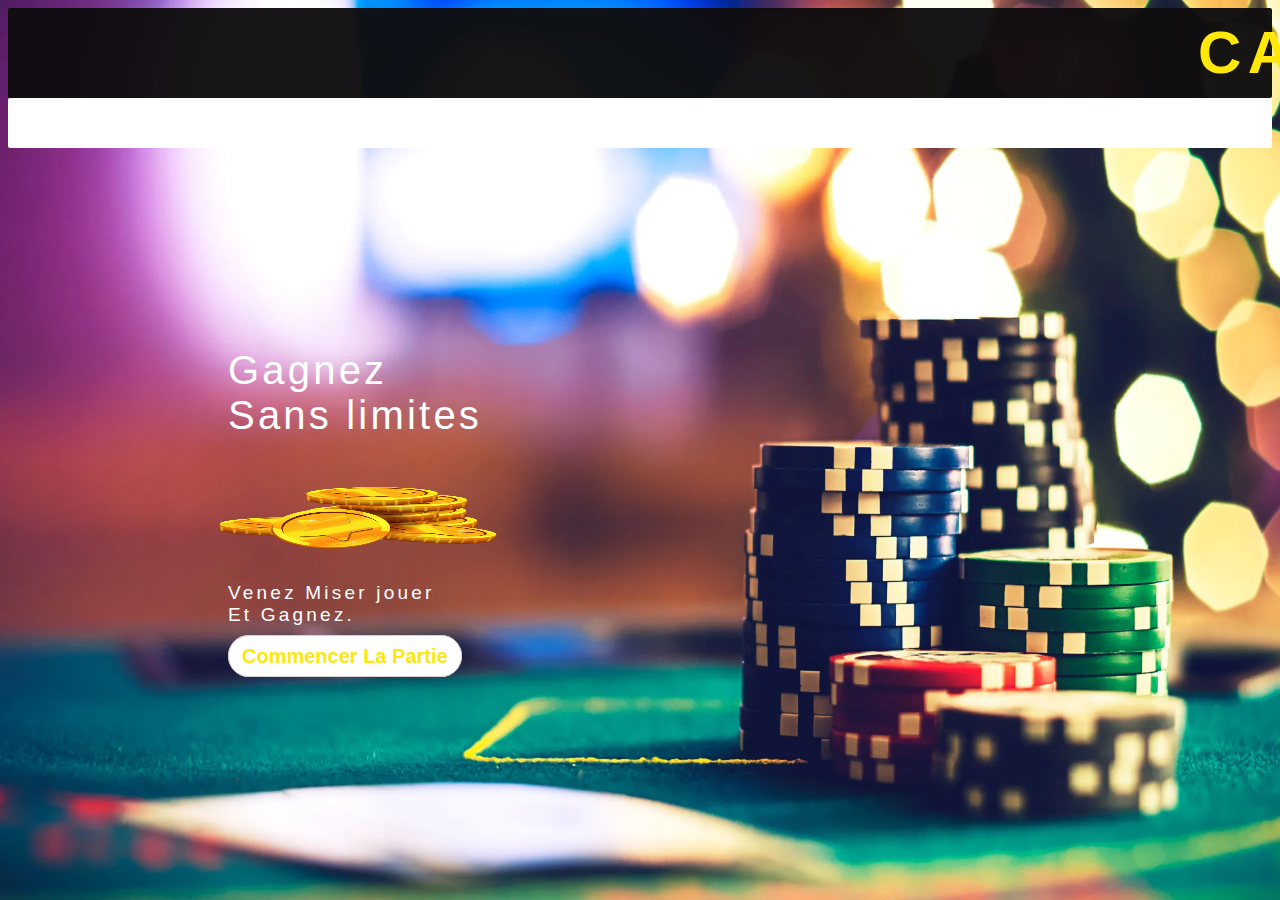
<file: MAS2HTMLRESPONSE/index.html>
<!DOCTYPE html>
<html lang="en">
   <head>
    <meta charset="utf-8">
    <meta http-equiv="X-UA-Compatible" content="IE=edge">
    <meta name="viewport" content="width=device-width, initial-scale=1">
    <meta name="viewport" content="initial-scale=1, maximum-scale=1">
    <title>Casino</title>
    <link rel="stylesheet"  href="Css/css.css">
    <meta name="keywords" content="">
    <meta name="description" content="">
    <meta name="author" content="">
   </head>

   <body>
    <header>
        <nav class="menu">
           <section id="sect1">
               <p id="para1">
                    CASINO
               </p>
           </section>
           <section id="sect2">

           </section>
        </nav>
        <div class="div">
            <img src="images/Bg.webp" id="img">
        </div>
       
        <p id="para2">
            Gagnez<br>Sans limites
        </p>
        <img src="images/PIECE.png" width="300" height="80" id="img1">
        <p id="para3">
           Venez Miser jouer<br>
           Et Gagnez.
        </p>
        <a href="inscription.php" id="li4">Commencer La Partie</a>
      
   </header>
   </body>
</html>
</file>
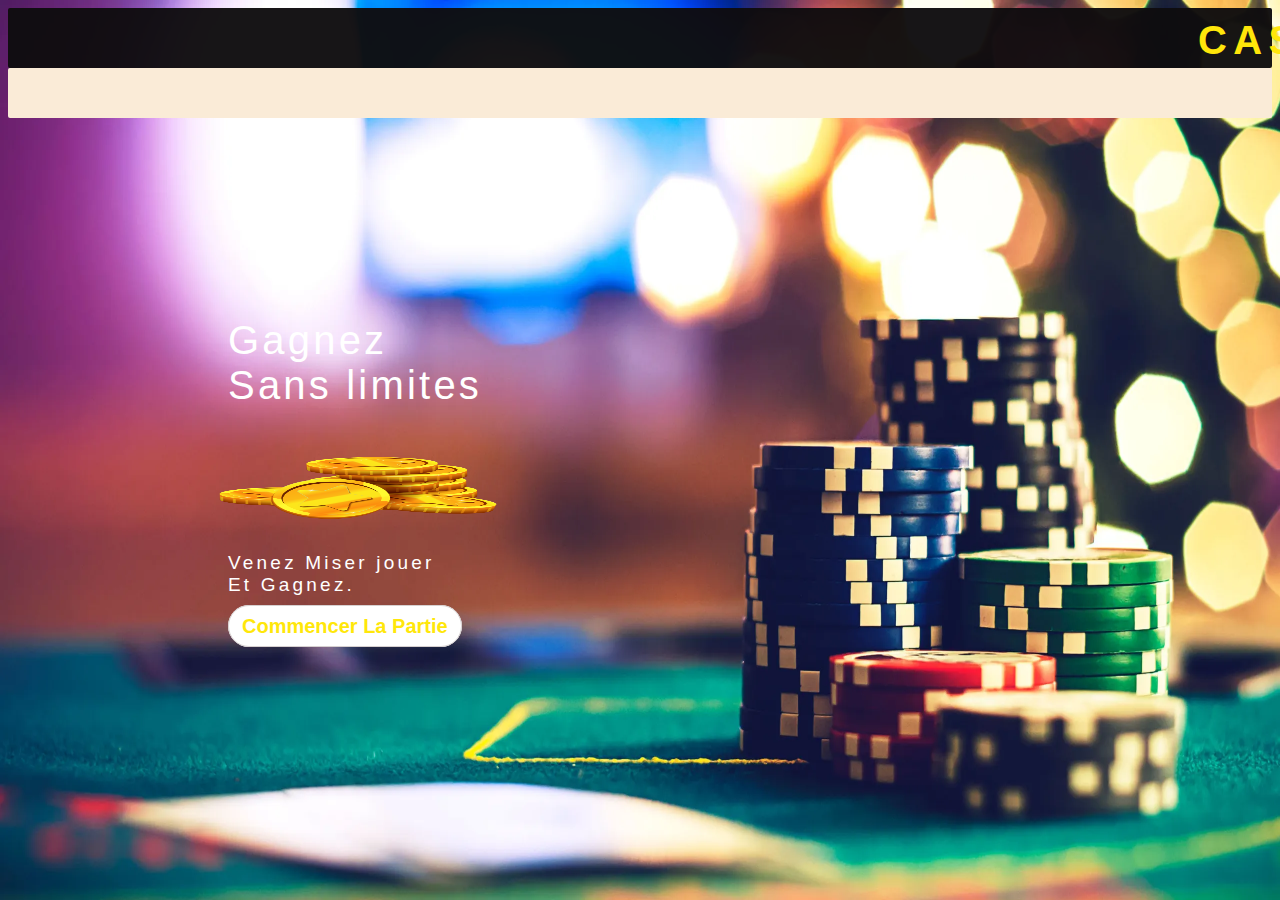
<file: MAS2JSONRESPONSE/index.html>
<!DOCTYPE html>
<html lang="en">
   <head>
    <meta charset="utf-8">
    <meta http-equiv="X-UA-Compatible" content="IE=edge">
    <meta name="viewport" content="width=device-width, initial-scale=1">
    <meta name="viewport" content="initial-scale=1, maximum-scale=1">
    <title>Casino</title>
    <link rel="stylesheet"  href="Css/css.css">
    <meta name="keywords" content="">
    <meta name="description" content="">
    <meta name="author" content="">
   </head>

   <body>
    <header>
        <nav class="menu">
           <section id="sect1">
               <p id="para1">
                    CASINO
               </p>
           </section>
           <section id="sect2">

           </section>
        </nav>
        <div class="div">
            <img src="images/Bg.webp" id="img">
        </div>
       
        <p id="para2">
            Gagnez<br>Sans limites
        </p>
        <img src="images/PIECE.png" width="300" height="80" id="img1">
        <p id="para3">
           Venez Miser jouer<br>
           Et Gagnez.
        </p>
        <a href="Connexion.php" id="li4">Commencer La Partie</a>
      
   </header>
   </body>
</html>
</file>
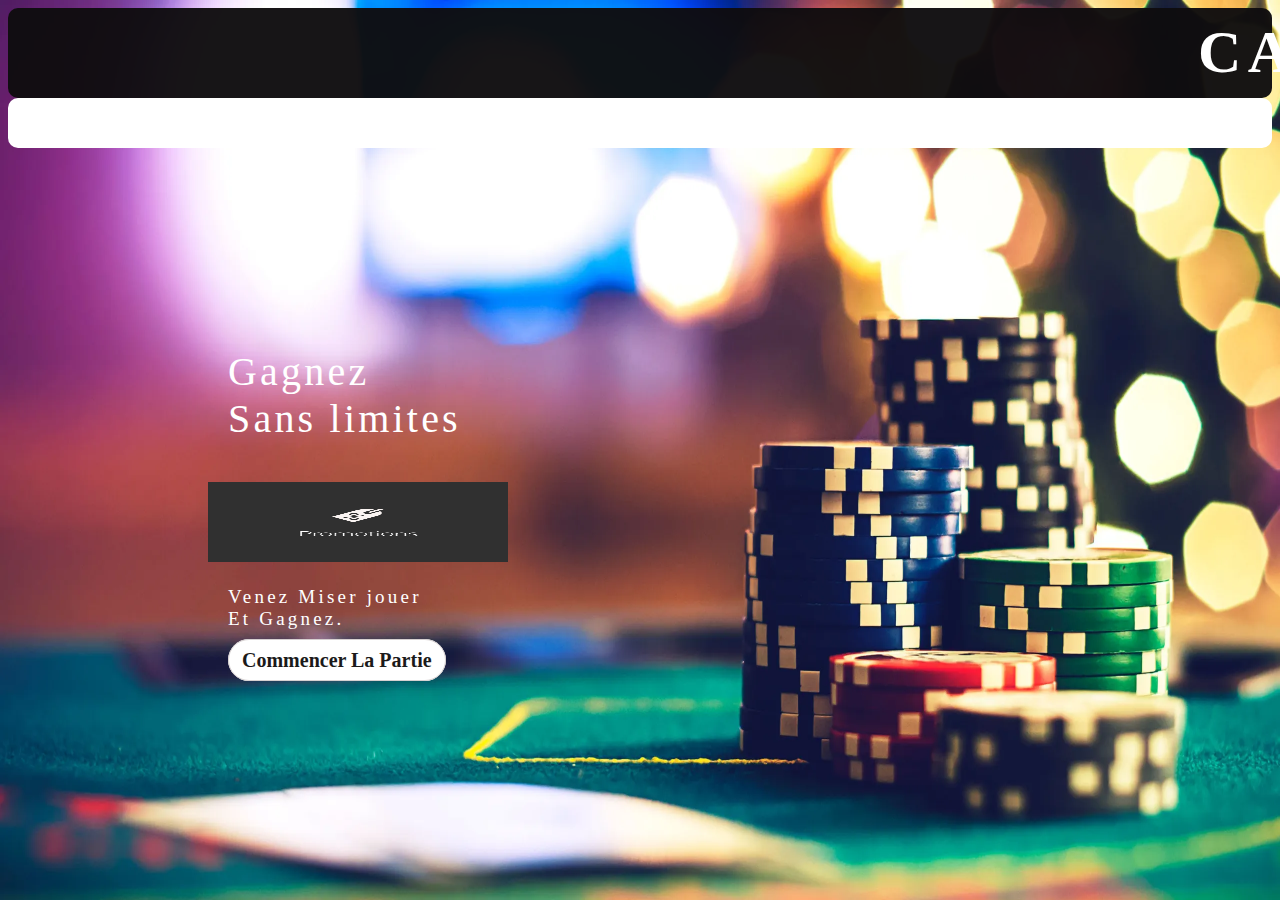
<file: Tp ajax8/Vue/index.html>
<!DOCTYPE html>
<html lang="en">
   <head>
    <meta charset="utf-8">
    <meta http-equiv="X-UA-Compatible" content="IE=edge">
    <meta name="viewport" content="width=device-width, initial-scale=1">
    <meta name="viewport" content="initial-scale=1, maximum-scale=1">
    <title>Casino</title>
    <link rel="stylesheet"  href="Css/css.css">
    <meta name="keywords" content="">
    <meta name="description" content="">
    <meta name="author" content="">
   </head>

   <body>
    <header>
        <nav class="menu">
           <section id="sect1">
               <p id="para1">
                   CASINO
               </p>
           </section>
           <section id="sect2">

           </section>
        </nav>
        <div class="div">
            <img src="images/Bg.webp" id="img">
        </div>
       
        <p id="para2">
            Gagnez<br>Sans limites
        </p>
        <img src="images/promo.png" width="300" height="80" id="img1">
        <p id="para3">
           Venez Miser jouer<br>
           Et Gagnez.
        </p>
        <a href="inscription.html" id="li4">Commencer La Partie</a>
      
   </header>
   </body>
</html>
</file>
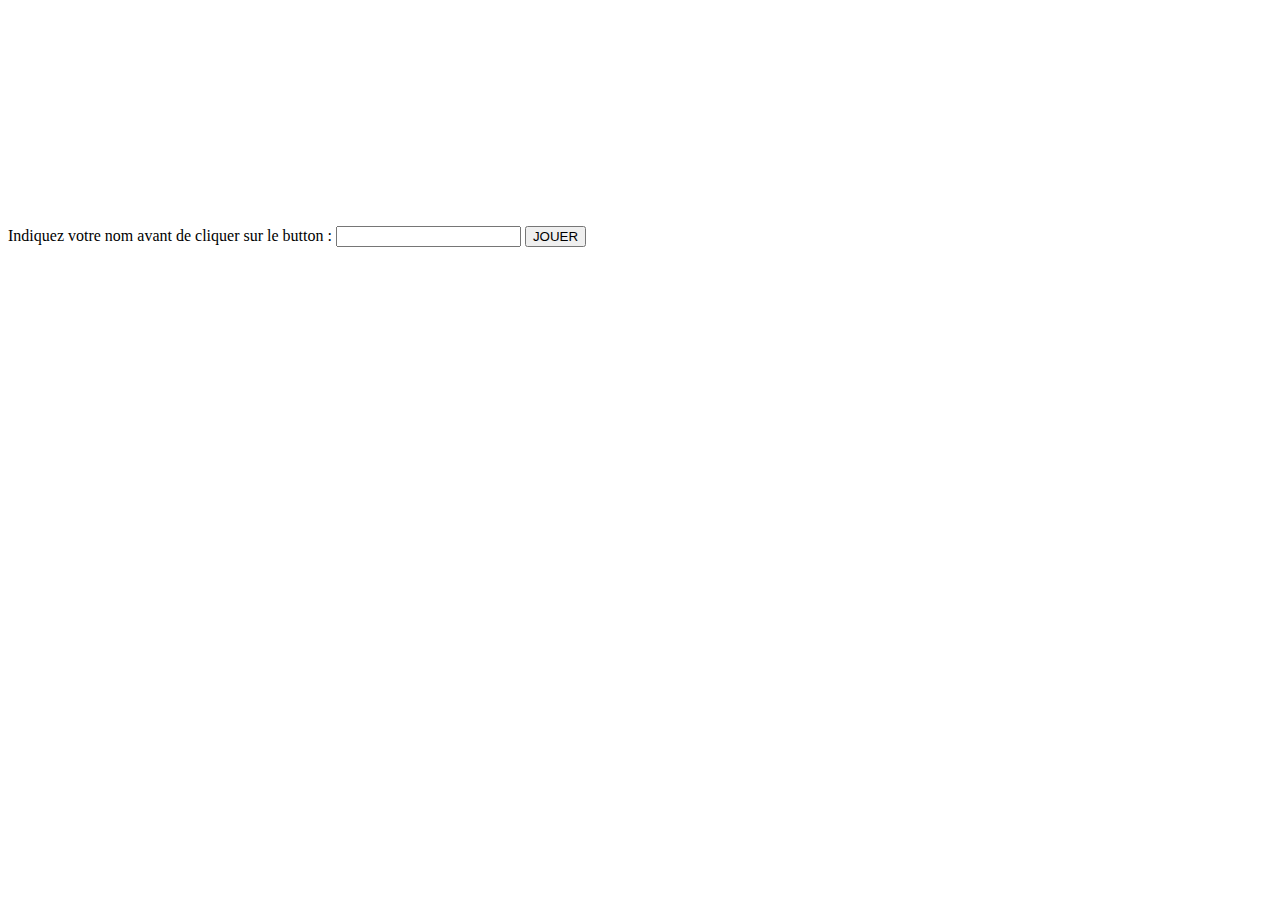
<file: Atelier 10/Atelier 10/atelier 101/index.html>
<!DOCTYPE html>
<html lang="en">

<head>
    <meta charset="UTF-8">
    <meta http-equiv="X-UA-Compatible" content="IE=edge">
    <meta name="viewport" content="width=device-width, initial-scale=1.0">
    <title>Document</title>
    <link rel="stylesheet" href="index.css">
</head>

<body id="body">
    <div id="page">
        <div id="info">
            Bravo M, <span id="gagnant"></span> Vous avez gagné <span id="resultat">0</span> euros
        </div>
        <img id="charge" scr="chargeur.gif" />
        <div id="formulaire">
            <form method="GET">
                <label for="nom">Indiquez votre nom avant de cliquer sur le button : </label>
                <input type="text" name="nom" id="nom">
                <input name="button" type="button" id="button" onclick="jouer();" value="JOUER">
            </form>
        </div>
    </div>
</body>
<script type="text/javascript" src="fonctionsAjax.js"></script>
<script type="text/javascript" src="fonctionsGenerique.js"></script>
<script type="text/javascript" src="fonctionsMachine.js"></script>

</html>
</file>
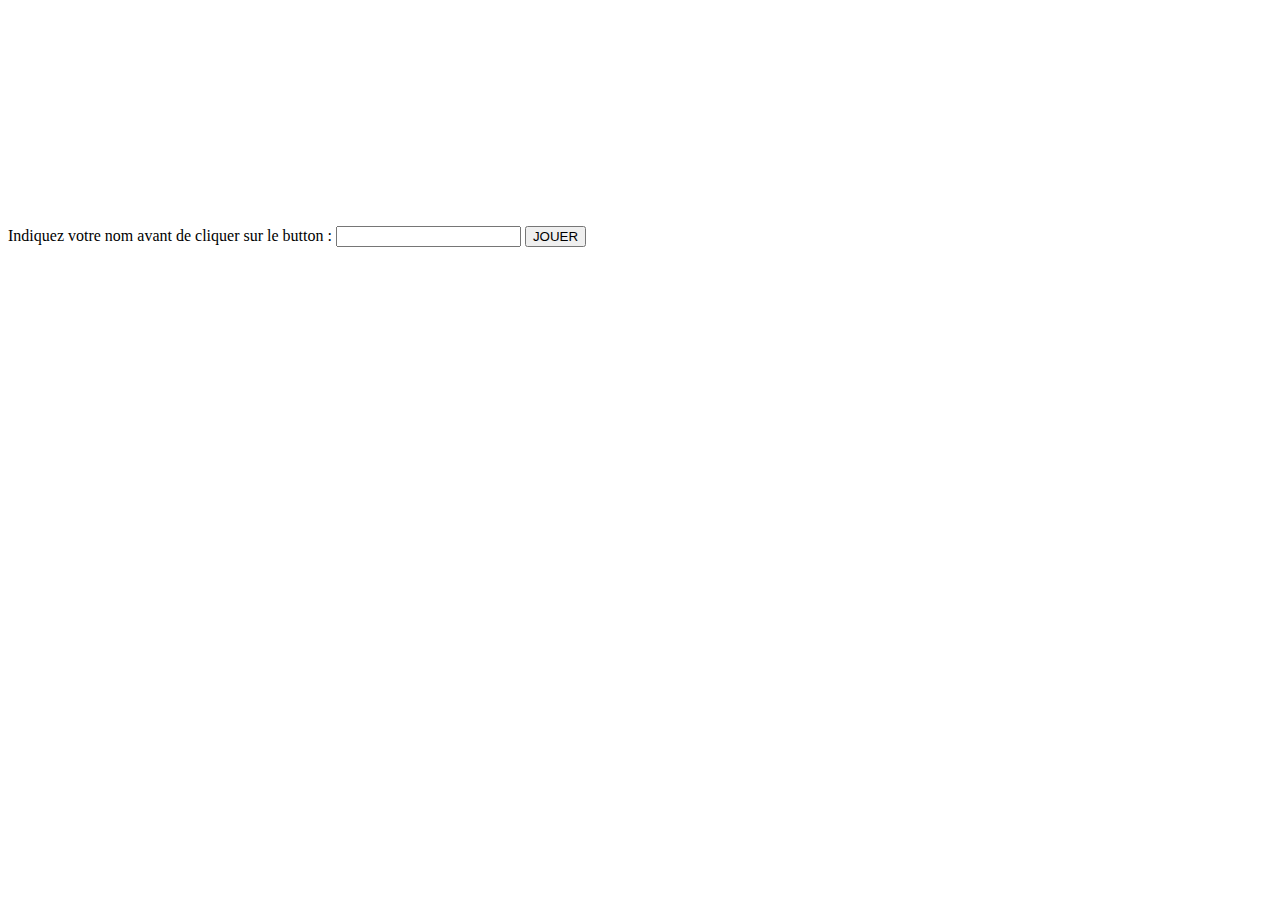
<file: Atelier 10/Atelier 10/atelier 102/index.html>
<!DOCTYPE html>
<html lang="en">

<head>
    <meta charset="UTF-8">
    <meta http-equiv="X-UA-Compatible" content="IE=edge">
    <meta name="viewport" content="width=device-width, initial-scale=1.0">
    <title>Document</title>
    <link rel="stylesheet" href="index.css">
</head>

<body id="body" onload="testerNavigateur();">
    <div id="page">
        <div id="info">
            Bravo M, <span id="gagnant"></span> Vous avez gagné <span id="resultat">0</span> euros
        </div>
        <img id="charge" scr="chargeur.gif" />
        <div id="formulaire">
            <form method="GET">
                <label for="nom">Indiquez votre nom avant de cliquer sur le button : </label>
                <input type="text" name="nom" id="nom">
                <input name="button" type="button" id="button" onclick="jouer();" value="JOUER">
            </form>
        </div>
    </div>
</body>
<script type="text/javascript" src="fonctionsAjax.js"></script>
<script type="text/javascript" src="fonctionsGenerique.js"></script>
<script type="text/javascript" src="fonctionsMachine.js"></script>

</html>
</file>
<file: MAS2HTMLRESPONSE/Css/css.css>
body{
    font-family: Impact, Haettenschweiler, 'Arial Narrow Bold', sans-serif;
}
header .menu{
    max-width:100%;
    width:100%;
    top:60px;
}
header .menu #sect1{
    display:flex;
    width:100%;
    height:90px;
    background-color:rgba(15, 12, 15, 0.966);
    border-radius: 2px;
}

header .menu #sect1 #para1{
    font-size:60px;
    font-family: var(--dk-font);
    letter-spacing: .4rem;
    margin-left:1190px;
    color:rgb(255, 231, 10);
    font-weight:bold;
    margin-top: 10px;
    
}

.menu #sect2{
    display:flex;
    background-color:white;
    width:100%;
    height:50px;
    border-radius: 2px;
}

.menu #sect2 ul li{
    list-style-type: none;
    display:inline-block;
}
.menu #sect2 ul li a{
    color:rgb(65, 60, 60);
    margin-left: 10px;
    text-decoration: none;
    font-family: unset;
}

.menu #sect2 ul li a:hover{
    color:rgb(30,144,255);
}

#sect2 #li1{
    margin-left:510px;
    margin-top: 16px;
    text-decoration: none;
    color:rgb(65, 60, 60);
    
}

#sect2 #li1:hover{
    color:	rgb(30,144,255);
}
#sect2 #li2{
    border:1px solid white;
    background-color:rgb(44, 44, 44);
    color:white;
    border-radius:25px;
    padding-top:6px;
    padding-bottom: 10px;
    padding-left: 15px;
    padding-right:15px;
    margin-top: 5px;
    text-decoration: none;
    margin-bottom:10px;
    margin-left:15px;
    font-size:18px;
    font-family: var(--dk-font);
    letter-spacing: .1rem;
    
}

#sect2 #li2:hover{
    background-color:rgb(75, 74, 74) ;
    color:white;
}

#sect2 #li3{
    margin-left:25px;
    margin-top:13px
}

.div{
    max-width: max-content;
}
#para2{
    color:white;
    font-family: var(--dk-font);
    letter-spacing: .2rem;
    font-size:40px;
    margin-top: 200px;
    margin-left:220px;
}


#img1{
    margin-left:200px;
}
#img{
    max-width:70%;
    position:absolute;
  	min-width:100%;
  	min-height: 100%;
    top:50%;
    left:50%;
    transform: translate(-50%,-50%);
    z-index:-100;
}


#para3{
    color:white;
    font-family: var(--dk-font);
    letter-spacing: .2rem;
    font-size:19px;
    margin-top: 20px;
    margin-left:220px;
}

#li4{
    border:1px solid rgb(214, 208, 208);
    background-color:rgb(255, 255, 255);
    color:rgb(255, 231, 10);
    font-family: var(--dk-font);
    font-size:20px;
    margin-top: 80px;
    margin-left:220px;
    padding-top:9px;
    padding-bottom:9px;
    padding-right:13px;
    padding-left:13px;
    text-decoration: none;
    border-radius: 22px;
    font-weight: bold;
}

#li4:hover{
    border:4px solid rgb(255, 255, 255);
    padding-top:12px;
    padding-bottom: 12px;
    padding-left: 15px;
    padding-right:15px;
    box-shadow: 2px 2px 8px rgb(73, 70, 70);
}

.form{
    width:30%;
    margin-left: 35%;
    margin-top: 10%;
}
#sect{
    margin-top:32%;
    margin-left:9%;
}

#sect .block{
    font-size: 22px;
    font-family: Impact, Haettenschweiler, 'Arial Narrow Bold', sans-serif;
    margin-top: 90px;
    width:35%;
    height:30%;
    border-radius:10px;
    padding:5%;
    margin-left: 220px;
    background-color:antiquewhite;
    color:rgb(0, 0, 0);
}

#charge{
    margin-left:46.4%;
    margin-top: 10%;
}

#charge{
    margin-top: 90px;
    width:90px;
    height:80px;
    border-radius:50%;
    background-repeat:no-repeat;
    transition:all .5s;
    transform:scale(1.8,2);
    position: absolute;
    visibility:hidden;
}

.tableau{
    position:absolute;
    display: block;
}
.SidebtnClass{
    background-color:rgb(20, 18, 18);
    color:antiquewhite;
    font-family:Impact, Haettenschweiler, 'Arial Narrow Bold', sans-serif;
    font-size:14px;
    padding-top:9px;
    padding-bottom:9px;
    padding-right:13px;
    padding-left:13px;
    text-decoration: none;

}
.portfeuille{
    position: absolute;
    width:55%;
    height:30%;
    border-radius:10px;
    padding:5%;
    margin-left: 20%;
    background-color:antiquewhite;
    color:rgb(0, 0, 0);
    font-size: 30px;
    font-family: Impact, Haettenschweiler, 'Arial Narrow Bold', sans-serif;
}

.SelectRes{
    width:30%;
    height:70%;
    position: absolute;
    margin-left: 70%;
}

.SelectRes #niveau{
    width:54%;
    margin-left: 20%;
    background-color: antiquewhite;
    color: rgb(0, 0, 0);
}

.SelectRes #mise{
    width:54%;
    margin-left: 20%;
    margin-top: 40%;
    background-color: antiquewhite;
}
.buttonJouer{
    border:1px solid rgb(214, 208, 208);
    background-color:rgb(41, 31, 31);
    color:rgb(255, 231, 10);
    font-family: var(--dk-font);
    font-size:20px;
    margin-top: 1%;
    margin-left:82%;
    padding-top:9px;
    padding-bottom:9px;
    padding-right:17px;
    padding-left:17px;
    text-decoration: none;
    border-radius: 12px;
    font-weight: bold;
}
#resultat{
    visibility: hidden;
}

#salutation{
    font-size: 22px;
    font-family: Impact, Haettenschweiler, 'Arial Narrow Bold', sans-serif;
    color:rgb(20, 20, 18);
    text-align: center;
}
#message{
    font-size: 80px;
    font-family: Impact, Haettenschweiler, 'Arial Narrow Bold', sans-serif;
    color:beige;
    text-align: center;
}

#LabelResultat{
    font-size: 55px;
    font-family: Impact, Haettenschweiler, 'Arial Narrow Bold', sans-serif;
    color:beige;
    text-align: center;
    position: absolute;
    margin-left:21%;
    margin-top: 20%;
}
</file>
<file: MAS2JSONRESPONSE/Css/css.css>
body{
    font-family: Impact, Haettenschweiler, 'Arial Narrow Bold', sans-serif;
}
header .menu{
    max-width:100%;
    width:100%;
    top:60px;
}
header .menu #sect1{
    display:flex;
    width:100%;
    height:60px;
    background-color:rgba(15, 12, 15, 0.966);
    border-radius: 2px;
}

header .menu #sect1 #para1{
    font-size:40px;
    font-family: var(--dk-font);
    letter-spacing: .4rem;
    margin-left:1190px;
    color:rgb(255, 230, 10);
    font-weight:bold;
    margin-top: 10px;
    
}

.menu #sect2{
    display:flex;
    background-color:antiquewhite;
    width:100%;
    height:50px;
    border-radius: 2px;
}

.menu #sect2 ul li{
    list-style-type: none;
    display:inline-block;
}
.menu #sect2 ul li a{
    color:rgb(65, 60, 60);
    margin-left: 10px;
    text-decoration: none;
    font-family: unset;
}

.menu #sect2 ul li a:hover{
    color:rgb(30,144,255);
}

#sect2 #li1{
    margin-left:510px;
    margin-top: 16px;
    text-decoration: none;
    color:rgb(65, 60, 60);
    
}

#sect2 #li1:hover{
    color:	rgb(30,144,255);
}
#sect2 #li2{
    border:1px solid white;
    background-color:rgb(44, 44, 44);
    color:white;
    border-radius:25px;
    padding-top:6px;
    padding-bottom: 10px;
    padding-left: 15px;
    padding-right:15px;
    margin-top: 5px;
    text-decoration: none;
    margin-bottom:10px;
    margin-left:15px;
    font-size:18px;
    font-family: var(--dk-font);
    letter-spacing: .1rem;
    
}

#sect2 #li2:hover{
    background-color:rgb(75, 74, 74) ;
    color:white;
}

#sect2 #li3{
    margin-left:25px;
    margin-top:13px
}

.div{
    max-width: max-content;
}
#para2{
    color:white;
    font-family: var(--dk-font);
    letter-spacing: .2rem;
    font-size:40px;
    margin-top: 200px;
    margin-left:220px;
}


#img1{
    margin-left:200px;
}
#img{
    max-width:70%;
    position:absolute;
  	min-width:100%;
  	min-height: 100%;
    top:50%;
    left:50%;
    transform: translate(-50%,-50%);
    z-index:-100;
}


#para3{
    color:white;
    font-family: var(--dk-font);
    letter-spacing: .2rem;
    font-size:19px;
    margin-top: 20px;
    margin-left:220px;
}

#li4{
    border:1px solid rgb(214, 208, 208);
    background-color:rgb(255, 255, 255);
    color:rgb(255, 231, 10);
    font-family: var(--dk-font);
    font-size:20px;
    margin-top: 80px;
    margin-left:220px;
    padding-top:9px;
    padding-bottom:9px;
    padding-right:13px;
    padding-left:13px;
    text-decoration: none;
    border-radius: 22px;
    font-weight: bold;
}

#li4:hover{
    border:4px solid rgb(255, 255, 255);
    padding-top:12px;
    padding-bottom: 12px;
    padding-left: 15px;
    padding-right:15px;
    box-shadow: 2px 2px 8px rgb(73, 70, 70);
}

.form{
    width:30%;
    margin-left: 35%;
    margin-top: 10%;
}
#sect{
    margin-top:32%;
    margin-left:9%;
}

#sect .block{
    font-size: 22px;
    font-family: Impact, Haettenschweiler, 'Arial Narrow Bold', sans-serif;
    margin-top: 90px;
    width:35%;
    height:30%;
    border-radius:10px;
    padding:5%;
    margin-left: 220px;
    background-color:antiquewhite;
    color:rgb(0, 0, 0);
}

#charge{
    margin-left:46.4%;
    margin-top: 10%;
}

#charge{
    margin-top: 90px;
    width:90px;
    height:80px;
    border-radius:50%;
    background-repeat:no-repeat;
    transition:all .5s;
    transform:scale(1.8,2);
    position: absolute;
    visibility:hidden;
}

.tableau{
    position:absolute;
    display: block;
}
.SidebtnClass{
    background-color:rgb(20, 18, 18);
    color:antiquewhite;
    font-family:Impact, Haettenschweiler, 'Arial Narrow Bold', sans-serif;
    font-size:14px;
    padding-top:10px;
    padding-bottom:10px;
    padding-right:15px;
    padding-left:14px;
    text-decoration: none;

}
.portfeuille{
    position: absolute;
    width:55%;
    height:30%;
    border-radius:10px;
    padding:5%;
    margin-left: 20%;
    background-color:antiquewhite;
    color:rgb(0, 0, 0);
    font-size: 30px;
    font-family: Impact, Haettenschweiler, 'Arial Narrow Bold', sans-serif;
}

.SelectRes{
    width:30%;
    height:70%;
    position: absolute;
    margin-left: 70%;
}

.SelectRes #niveau{
    width:54%;
    margin-left: 20%;
    background-color: antiquewhite;
    color: rgb(0, 0, 0);
}

.SelectRes #mise{
    width:54%;
    margin-left: 20%;
    margin-top: 40%;
    background-color: antiquewhite;
}
.buttonJouer{
    border:1px solid rgb(214, 208, 208);
    background-color:rgb(41, 31, 31);
    color:rgb(255, 231, 10);
    font-family: var(--dk-font);
    font-size:20px;
    margin-top: 1%;
    margin-left:82%;
    padding-top:9px;
    padding-bottom:9px;
    padding-right:17px;
    padding-left:17px;
    text-decoration: none;
    border-radius: 12px;
    font-weight: bold;
}
#resultat{
    visibility: hidden;
}

#salutation{
    font-size: 22px;
    font-family: Impact, Haettenschweiler, 'Arial Narrow Bold', sans-serif;
    color:rgb(20, 20, 18);
    text-align: center;
}
#message{
    font-size: 80px;
    font-family: Impact, Haettenschweiler, 'Arial Narrow Bold', sans-serif;
    color:beige;
    text-align: center;
}

#LabelResultat{
    font-size: 55px;
    font-family: Impact, Haettenschweiler, 'Arial Narrow Bold', sans-serif;
    color:beige;
    text-align: center;
    position: absolute;
    margin-left:21%;
    margin-top: 20%;
}
</file>
<file: Tp ajax8/Vue/Css/css.css>
header .menu{
    max-width:100%;
    width:100%;
    top:60px;
}
header .menu #sect1{
    display:flex;
    width:100%;
    height:90px;
    background-color:rgba(15, 12, 15, 0.966);
    border-radius: 10px;
}

header .menu #sect1 #para1{
    font-size:60px;
    font-family: var(--dk-font);
    letter-spacing: .4rem;
    margin-left:1190px;
    color:white;
    font-weight:bold;
    margin-top: 10px;
    
}

.menu #sect2{
    display:flex;
    background-color:white;
    width:100%;
    height:50px;
    border-radius: 10px;
}

.menu #sect2 ul li{
    list-style-type: none;
    display:inline-block;
}
.menu #sect2 ul li a{
    color:rgb(65, 60, 60);
    margin-left: 10px;
    text-decoration: none;
    font-family: unset;
}

.menu #sect2 ul li a:hover{
    color:rgb(30,144,255);
}

#sect2 #li1{
    margin-left:510px;
    margin-top: 16px;
    text-decoration: none;
    color:rgb(65, 60, 60);
    
}

#sect2 #li1:hover{
    color:	rgb(30,144,255);
}
#sect2 #li2{
    border:1px solid white;
    background-color:rgb(44, 44, 44);
    color:white;
    border-radius:25px;
    padding-top:6px;
    padding-bottom: 10px;
    padding-left: 15px;
    padding-right:15px;
    margin-top: 5px;
    text-decoration: none;
    margin-bottom:10px;
    margin-left:15px;
    font-size:18px;
    font-family: var(--dk-font);
    letter-spacing: .1rem;
    
}

#sect2 #li2:hover{
    background-color:rgb(75, 74, 74) ;
    color:white;
}

#sect2 #li3{
    margin-left:25px;
    margin-top:13px
}

.div{
    max-width: max-content;
}
#para2{
    color:white;
    font-family: var(--dk-font);
    letter-spacing: .2rem;
    font-size:40px;
    margin-top: 200px;
    margin-left:220px;
}


#img1{
    margin-left:200px;
}
#img{
    max-width:70%;
    position:absolute;
  	min-width:100%;
  	min-height: 100%;
    top:50%;
    left:50%;
    transform: translate(-50%,-50%);
    z-index:-100;
}


#para3{
    color:white;
    font-family: var(--dk-font);
    letter-spacing: .2rem;
    font-size:19px;
    margin-top: 20px;
    margin-left:220px;
}

#li4{
    border:1px solid rgb(214, 208, 208);
    background-color:rgb(255, 255, 255);
    color:rgb(27, 26, 26);
    font-family: var(--dk-font);
    font-size:20px;
    margin-top: 80px;
    margin-left:220px;
    padding-top:9px;
    padding-bottom:9px;
    padding-right:13px;
    padding-left:13px;
    text-decoration: none;
    border-radius: 22px;
    font-weight: bold;
}

#li4:hover{
    border:4px solid rgb(255, 255, 255);
    padding-top:12px;
    padding-bottom: 12px;
    padding-left: 15px;
    padding-right:15px;
    box-shadow: 2px 2px 8px rgb(73, 70, 70);
}

.form{
    width:30%;
    margin-left: 35%;
    margin-top: 10%;
}
</file>
<file: Atelier 10/Atelier 10/atelier 101/index.css>
#info {
    text-align: center;
    padding: 100px;
    visibility: hidden;
}

#form {
    text-align: center;
}

#charge {
    position: absolute;
    left: 310px;
    top: 50;
    visibility: hidden;
}
</file>
<file: Atelier 10/Atelier 10/atelier 102/index.css>
#info {
    text-align: center;
    padding: 100px;
    visibility: hidden;
}

#form {
    text-align: center;
}

#charge {
    position: absolute;
    left: 310px;
    top: 50;
    visibility: hidden;
}
</file>
